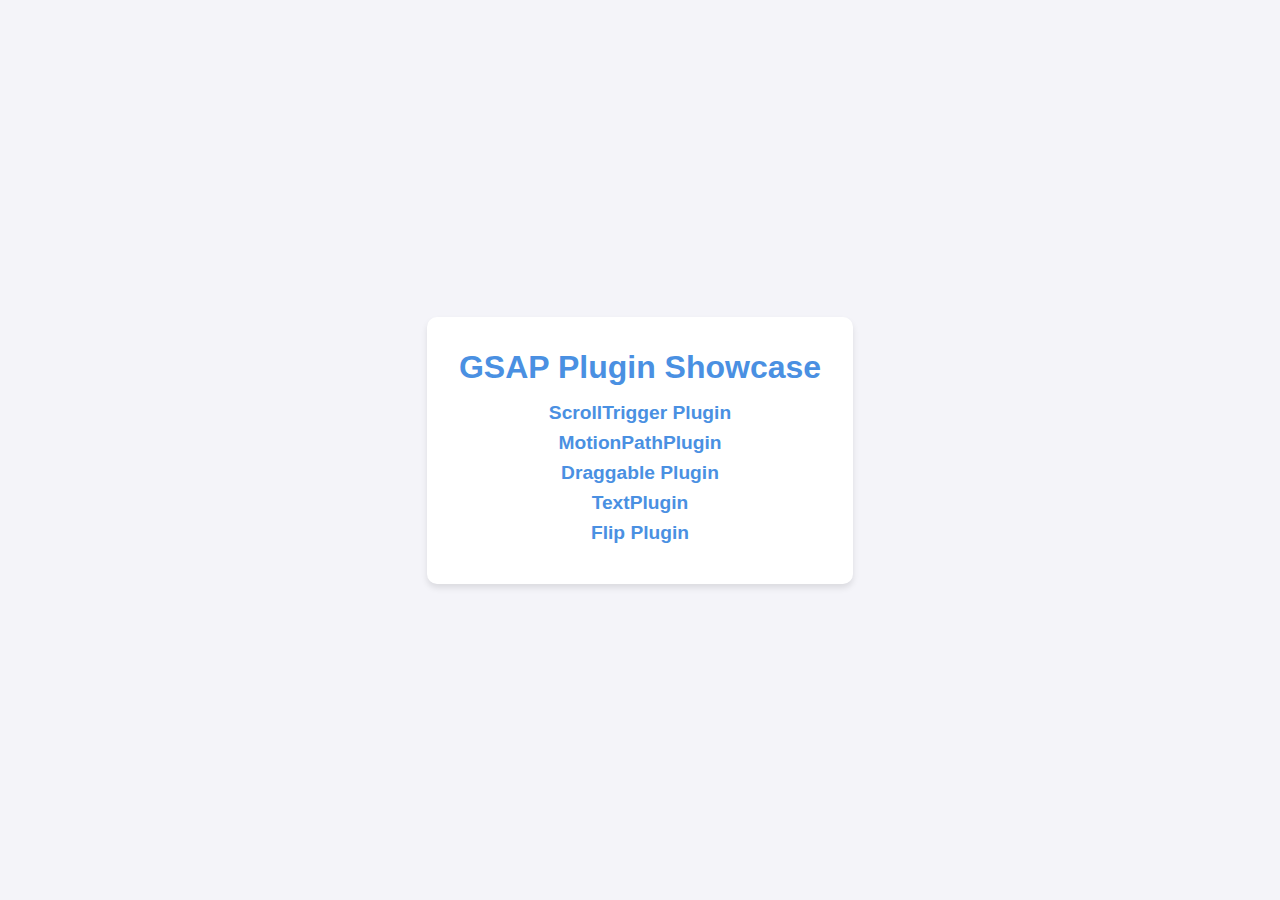
<file: index.html>
<!DOCTYPE html>
<html lang="en">
<head>
  <meta charset="UTF-8">
  <meta name="viewport" content="width=device-width, initial-scale=1.0">
  <title>Plugin Showcase</title>
  <style>
    * {
      margin: 0;
      padding: 0;
      box-sizing: border-box;
      font-family: 'Arial', sans-serif;
    }

    body {
      background: #f4f4f9;
      color: #333;
      display: flex;
      justify-content: center;
      align-items: center;
      height: 100vh;
    }

    .container {
      text-align: center;
      padding: 2rem;
      border-radius: 10px;
      background: #fff;
      box-shadow: 0 4px 6px rgba(0, 0, 0, 0.1);
      max-width: 600px;
    }

    h1 {
      margin-bottom: 1rem;
      font-size: 2rem;
      color: #4a90e2;
    }

    ul {
      list-style-type: none;
    }

    li {
      margin: 0.5rem 0;
    }

    a {
      text-decoration: none;
      color: #4a90e2;
      font-size: 1.2rem;
      font-weight: bold;
      transition: color 0.3s ease;
    }

    a:hover {
      color: #0066cc;
    }
  </style>
</head>
<body>
  <div class="container">
    <h1>GSAP Plugin Showcase</h1>
    <ul>
      <li><a href="1. ScrollTrigger Plugin/">ScrollTrigger Plugin</a></li>
      <li><a href="2. MotionPathPlugin/">MotionPathPlugin</a></li>
      <li><a href="3. Draggable Plugin/">Draggable Plugin</a></li>
      <li><a href="4. TextPlugin/">TextPlugin</a></li>
      <li><a href="5. Flip Plugin/">Flip Plugin</a></li>
    </ul>
  </div>
</body>
</html>
</file>
